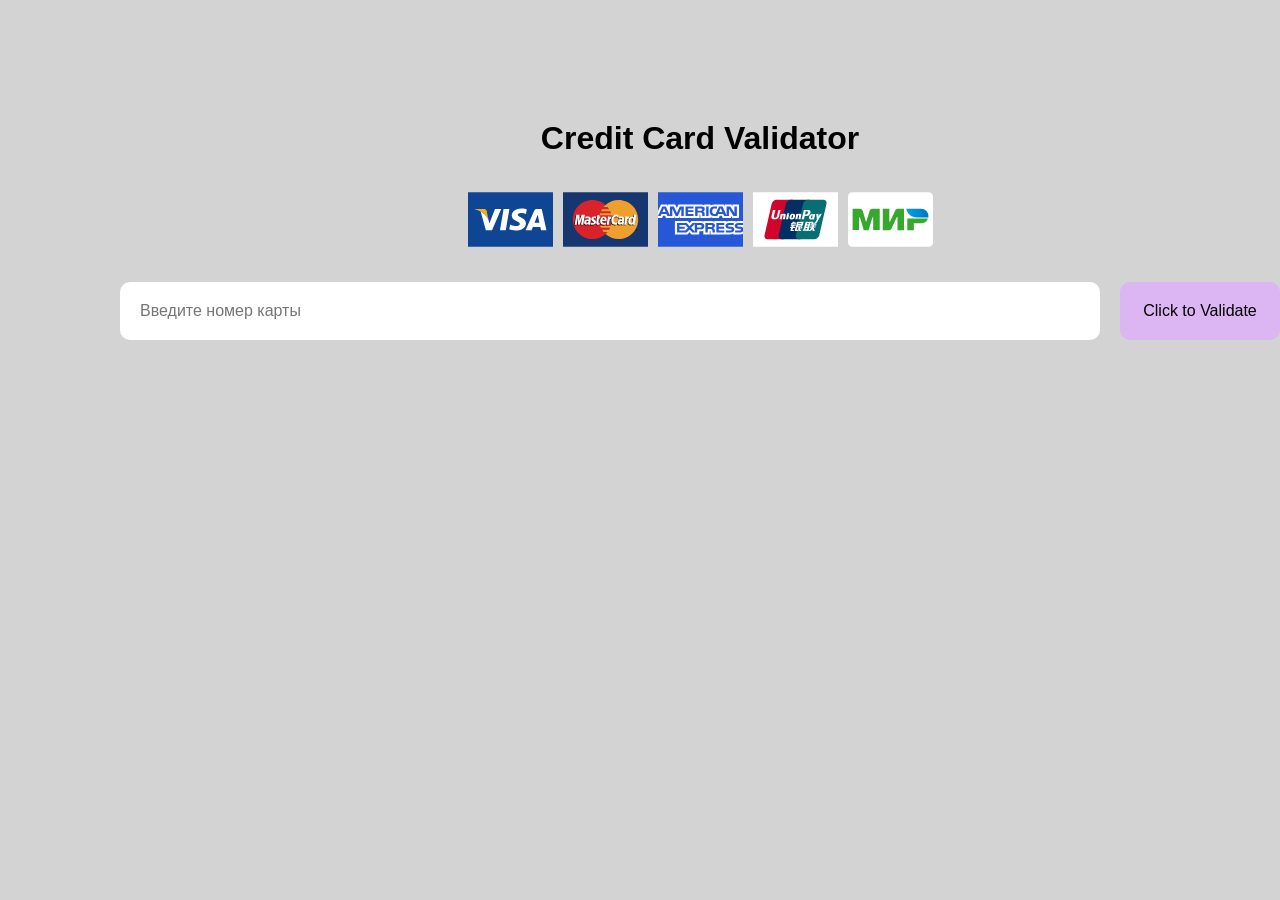
<file: index.html>
<!doctype html><html lang="ru"><head><meta charset="UTF-8"><meta name="viewport" content="width=device-width,initial-scale=1"><meta http-equiv="X-UA-Compatible" content="ie=edge"><title>Credit Card Validator</title><script defer="defer" src="main.js"></script><link href="main.css" rel="stylesheet"></head><body><div class="container"></div></body></html>
</file>
<file: main.css>
*{box-sizing:border-box;font-family:Arial,sans-serif;margin:0;padding:0}a{color:inherit;text-decoration:none}button,div{-webkit-tap-highlight-color:transparent}button,input{background-color:#fff;color:inherit;font-size:inherit}button{cursor:pointer}a:focus-visible,button:active,button:focus,input:active,input:focus{outline:none}ol,ul{list-style-type:none}img{display:block}body{background-color:#d3d3d3;padding:50px}.visually-hidden{position:fixed;transform:scale(0)}.hidden{display:none}.container{margin:50px;padding:20px;width:1200px}.main-title{margin-bottom:20px;text-align:center}.cards{display:flex;gap:10px;justify-content:center;margin-bottom:20px}.cards__item{width:85px}.cards__img{width:100%}.with-opacity{opacity:.2}@media (max-width:800px){.cards{flex-wrap:wrap}}.form{display:flex;gap:20px;justify-content:center;margin-bottom:40px;position:relative}.form__input{border:none;border-radius:10px;padding:20px;width:calc(100% - 180px)}.form__input:focus{outline:2px solid #b8b8e5}.form__input_valid{background-color:#fbc5f8}.form__input_invalid{background-color:#f5cbfb}.form__tooltip{left:0;padding:5px;position:absolute;top:62px}.valid{color:#000}.form__button{background-color:#dcb6f3;border:none;border-radius:10px;padding:15px;width:160px}.form__button:focus{background-color:#dcb6f3;color:#fff}@media (max-width:570px){.form{flex-direction:column;gap:46px}.form__input{width:100%}}
</file>
